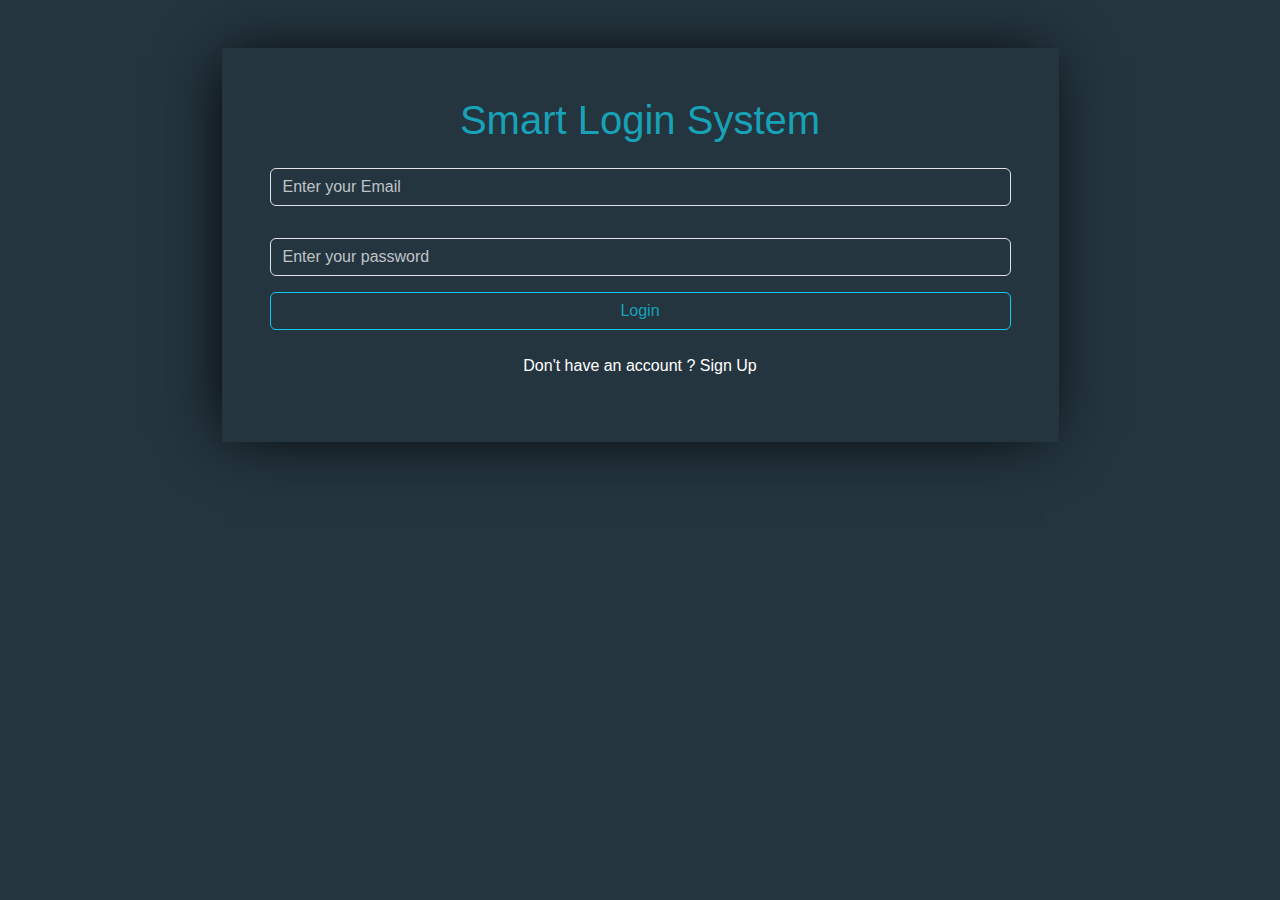
<file: index.html>
<html>

<head>
    <link rel="stylesheet" href="css/bootstrap.min.css">
    <link rel="stylesheet" href="css/all.min.css">
    <link rel="stylesheet" href="css/style.css">
    <title>login</title>
</head>

<body>
    <div class="container">
        <div class="row w-75 my-5  m-auto p-5">
            <h1 class="text-center">Smart Login System
            </h1>

            <input type="email" id="signInEmail" class="form-control my-3 text-white" placeholder="Enter your Email">
            <input type="password" id="signInPassword" class="form-control my-3" placeholder="Enter your password">
            <h6 class="d-none text-center text-danger my-3" id="errorMessage"></h6>
            <button class="btn mb-4 btn-outline-info" id="btnLogin">Login</button>
            <p class="text-center text-white"> Don't have an account ? <a href="signUp.html"
                    class=" text-decoration-none text-white" >Sign Up</a></p>
        </div>
    </div>
    
    <script src="JS/main.js"></script>
</body>

</html>
</file>
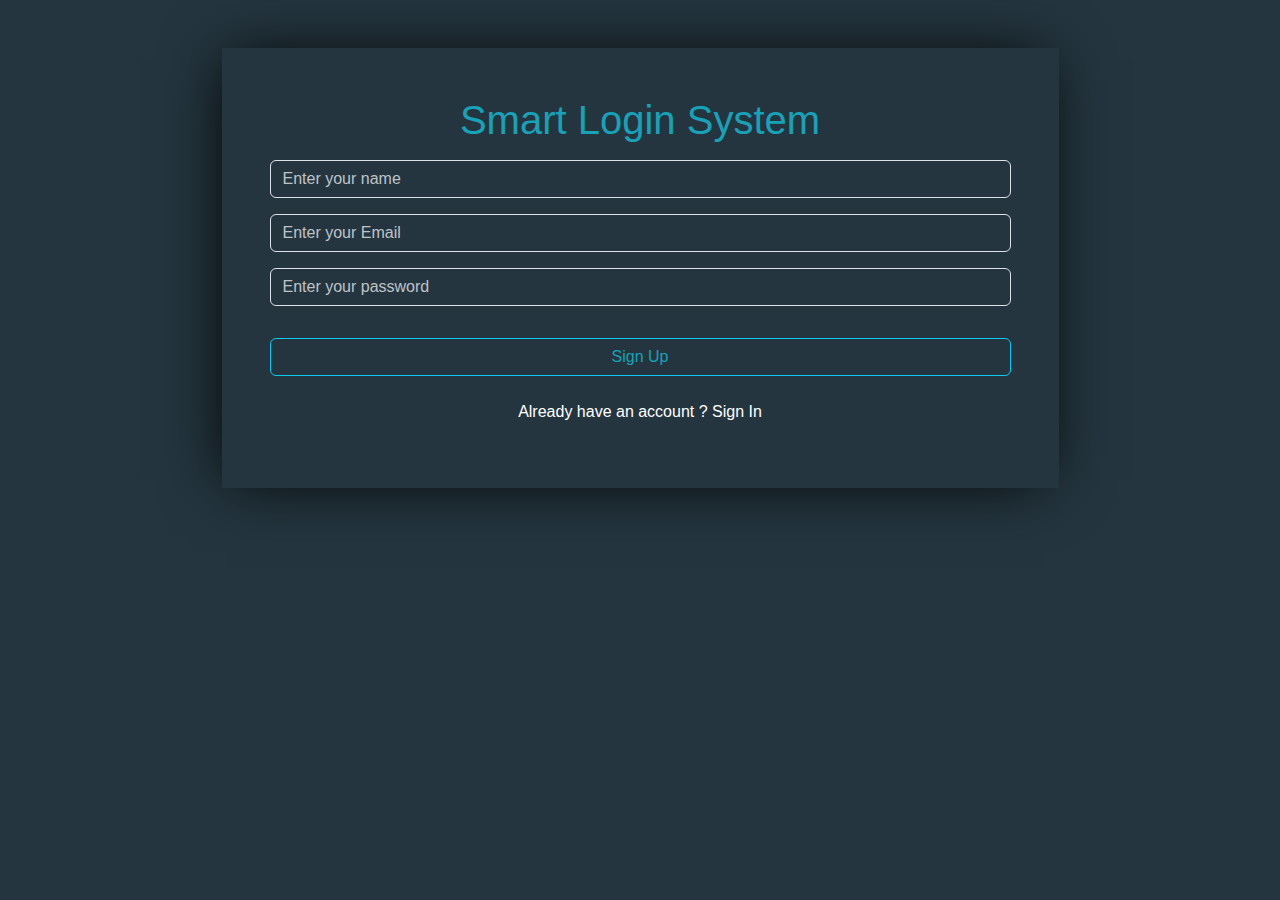
<file: signUp.html>
<html>

<head>
    <link rel="stylesheet" href="css/bootstrap.min.css">
    <link rel="stylesheet" href="css/all.min.css">
    <link rel="stylesheet" href="css/style.css">
    <title>Sign Up</title>
</head>

<body>
    <div class="container">
        <div class="row w-75 my-5  m-auto p-5">
            <h1 class="text-center">Smart Login System
            </h1>
            <input type="text" id="signUpName" class="form-control my-2" placeholder="Enter your name">
            <input type="email" id="signUpEmail" class="form-control my-2" placeholder="Enter your Email">
            <input type="password" id="signUpPassword" class="form-control my-2" placeholder="Enter your password">
            <h6 class="d-none text-center text-danger my-3" id="errorMessage"></h6>
            <button class="btn my-4 btn-outline-info" id="btnSignUp">Sign Up</button>
            <p class="text-center text-white"> Already have an account ? <a href="index.html" class=" text-decoration-none text-white" >Sign In</a></p>
        </div>
    </div>

    <script src="JS/signUp.js"></script>
</body>

</html>
</file>
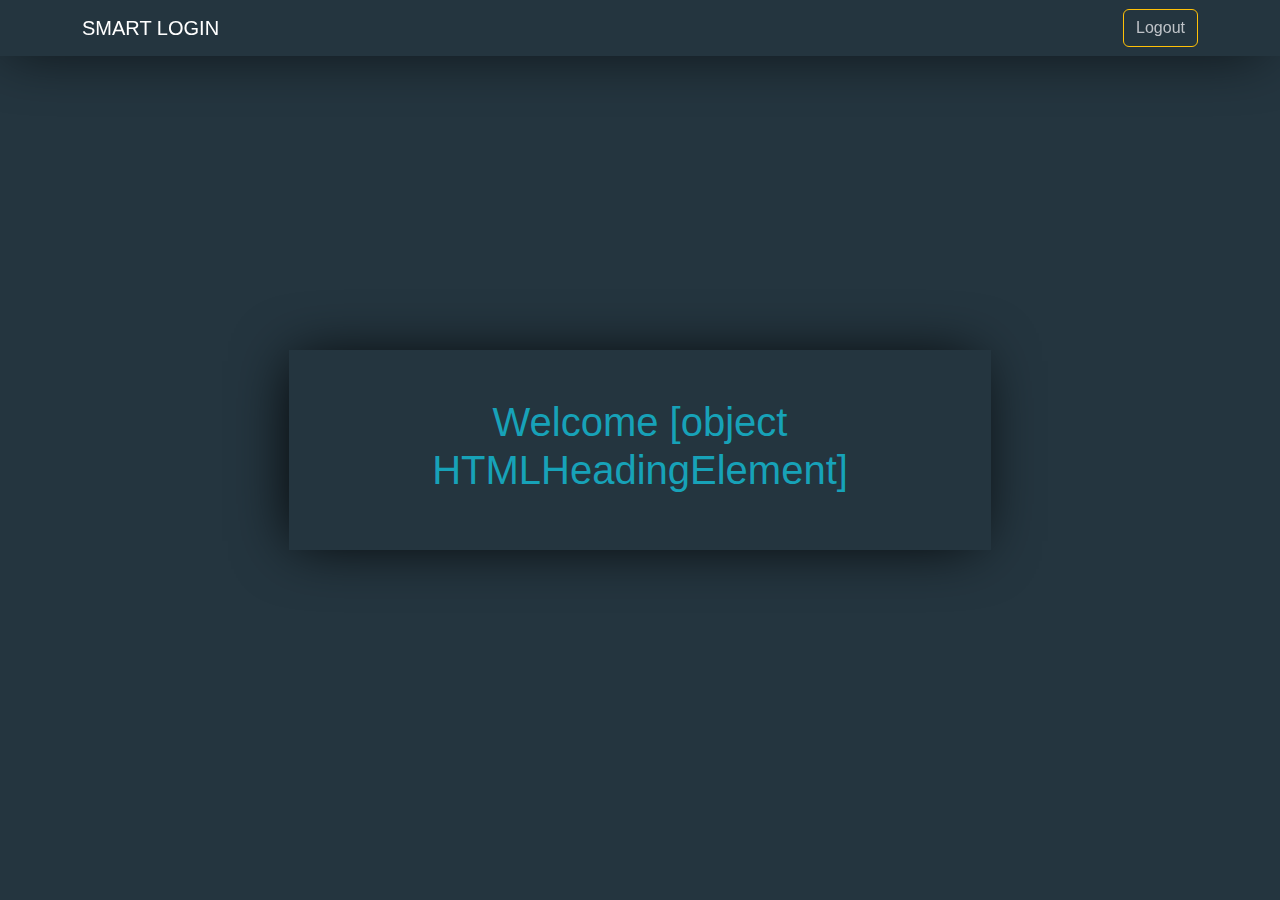
<file: welcome.html>
<html>

<head>
    <link rel="stylesheet" href="css/bootstrap.min.css">
    <link rel="stylesheet" href="css/all.min.css">
    <link rel="stylesheet" href="css/style.css">
    <title>welcome</title>
</head>

<body class="d-flex align-items-center justify-content-center">
    <nav class="navbar navbar-expand-lg fixed-top">
        <div class="container d-flex justify-content-between">
          <a class="navbar-brand text-white" href="#">SMART LOGIN</a>
          <div class="" id="navbarSupportedContent">
              <button class="btn btn-outline-warning " type="submit" id="logoutBtn">Logout</button>
          </div>
        </div>
      </nav>

    <section class="w-100">
        <div class="container w-75">
            <div class="row py-5 text-center m-auto w-75">
                <div class="col-md-8 m-auto">
                    <h1 class="text-center" id="userName"></h1>
                </div>
            </div>
        </div>
    </section>


    <script src="JS/welcome.js"></script>
</body>

</html>
</file>
<file: css/style.css>
body {
    background-color: #24353f;
    font-family: 'Titillium Web', sans-serif;
}
nav{
    background-color: #24353f;
    box-shadow: -5px 1px 60px -12px #000000;
}
nav button{
    color: #bfc3c8 !important;
}
nav button:focus {
    box-shadow: 0 0 0 3px #fff700b1;
}
.row {
    background-color: #24353f;
    box-shadow: -5px 1px 60px -10px #000000;
}

h1 {
    color: #17a2b8;
}

input {
    background-color: transparent !important;
    color: #bfc3c8 !important;
}

input:focus {
    box-shadow: none !important;
}

input::placeholder {
    color: #bfc3c8 !important;
}

.btn-outline-info {
    color: #17a2b8 !important;
}

.btn-outline-info:hover {
    background-color: #17a2b8 !important;
    color: #fff !important;
}

.btn-outline-info:focus {
    box-shadow: 0 0 0 3px #17a3b881;
}

p>a:hover {
    text-decoration: underline !important;
}
</file>
